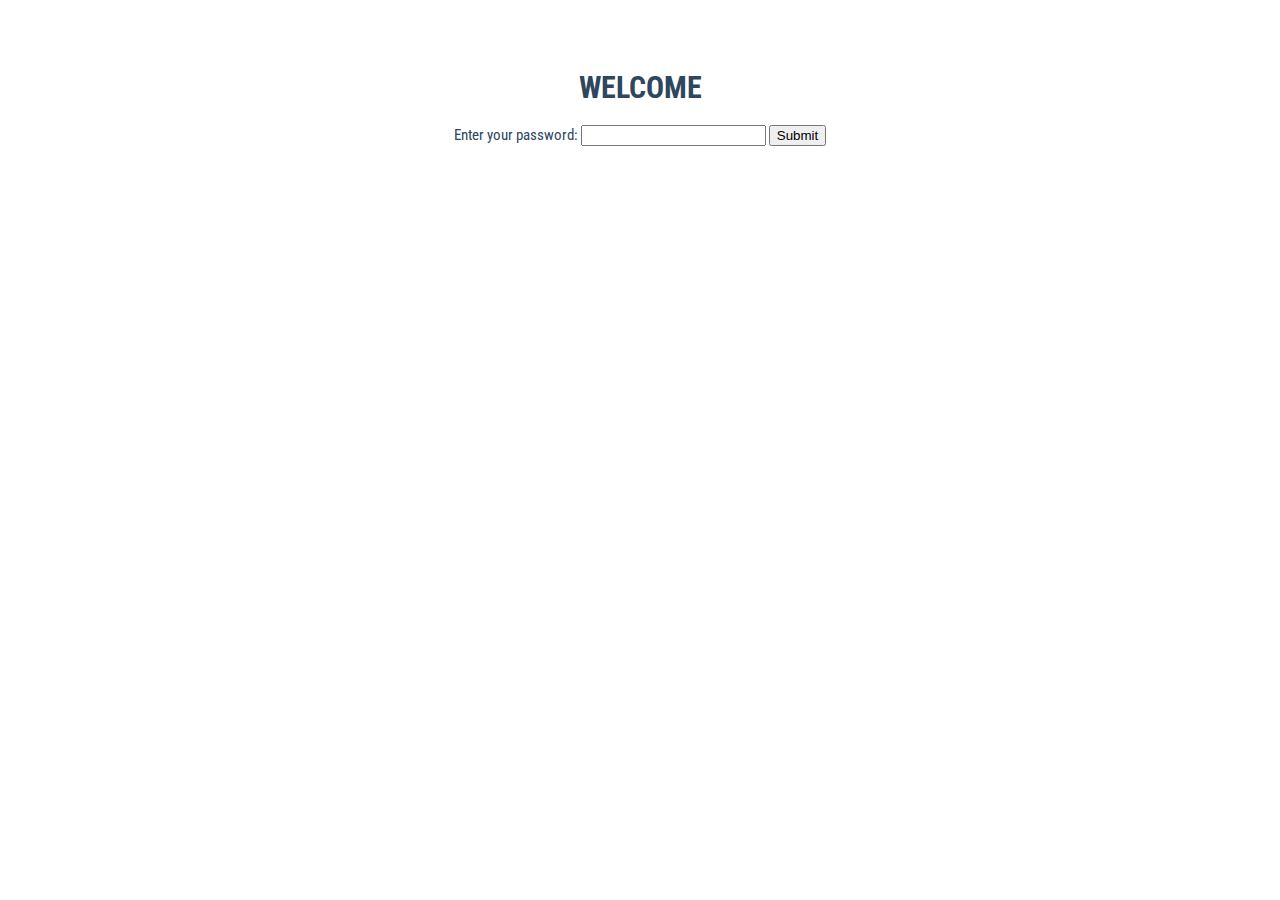
<file: index.html>
<!DOCTYPE html>
<html></html>
<head>
    <title>BLACKROCK ROBOTICS EMPLOYEE PORTAL</title>
    <link href='https://fonts.googleapis.com/css?family=Roboto Condensed' rel='stylesheet'>
<style>
body {
    font-family: 'Roboto Condensed';font-size: 15px;
}
</style>
    <meta charset="UTF-8">
    <meta http-equiv="X-UA-Compatible" content="IE=edge">
    <meta name="viewport" content="width=device-width, initial-scale=1.0">
    <link rel="stylesheet" href="Untitled-4.css">
    <h1> WELCOME </h1>
</head>

<body>
<form>
    <label for="pswd">Enter your password: </label>
    <input type="password" id="pswd">
    <input type="button" value="Submit" onclick="checkPswd();" />
</form>
<!--Function to check password the already set password is admin-->
<script type="text/javascript">
    function checkPswd() {
        var confirmPassword = "admin";
        var password = document.getElementById("pswd").value;
        if (password == confirmPassword) {
             window.location="Untitled-2.html";
        }
        else{
            alert("Passwords do not match.");
        }
    }
</script>
</body>
</html>
</file>
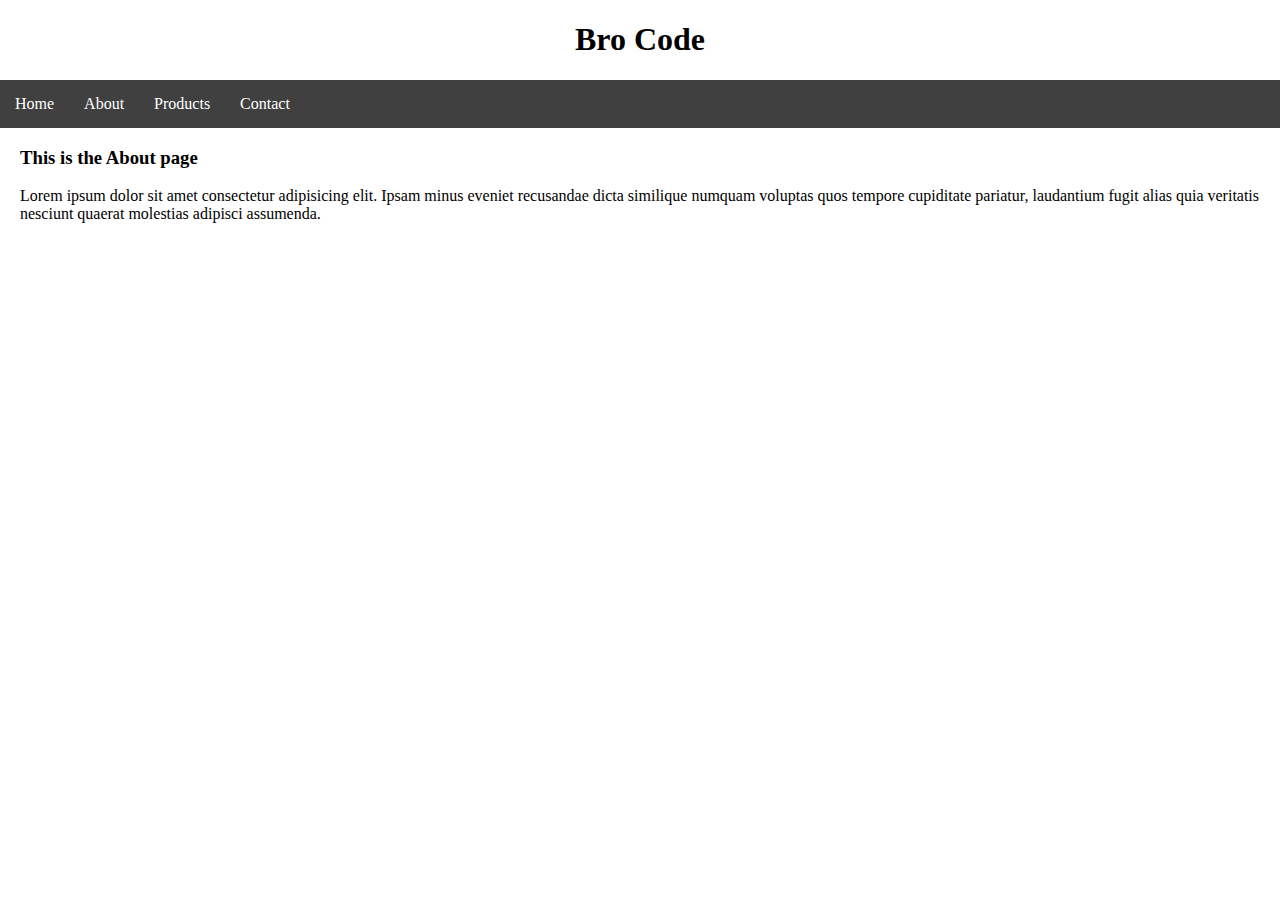
<file: about.html>
<!DOCTYPE html>
<html lang="en">
<head>
    <meta charset="UTF-8">
    <meta http-equiv="X-UA-Compatible" content="IE=edge">
    <meta name="viewport" content="width=device-width, initial-scale=1.0">
    <title>Bro Code</title>
    <link rel="stylesheet" href="Untitled-3.css">
</head>
<body>

    <h1>Bro Code</h1>

    <nav class="navbar">
        <ul>
            <li><a href="index.html">Home</a></li>
            <li><a href="about.html">About</a></li>
            <li><a href="products.html">Products</a></li>
            <li><a href="contact.html">Contact</a></li>
        </ul>
    </nav>

    <main>
        <h3>This is the About page</h3>
        <p>Lorem ipsum dolor sit amet consectetur adipisicing elit. Ipsam minus eveniet recusandae dicta similique numquam voluptas quos tempore cupiditate pariatur, laudantium fugit alias quia veritatis nesciunt quaerat molestias adipisci assumenda.</p>
    </main>

</body>
</html>
</file>
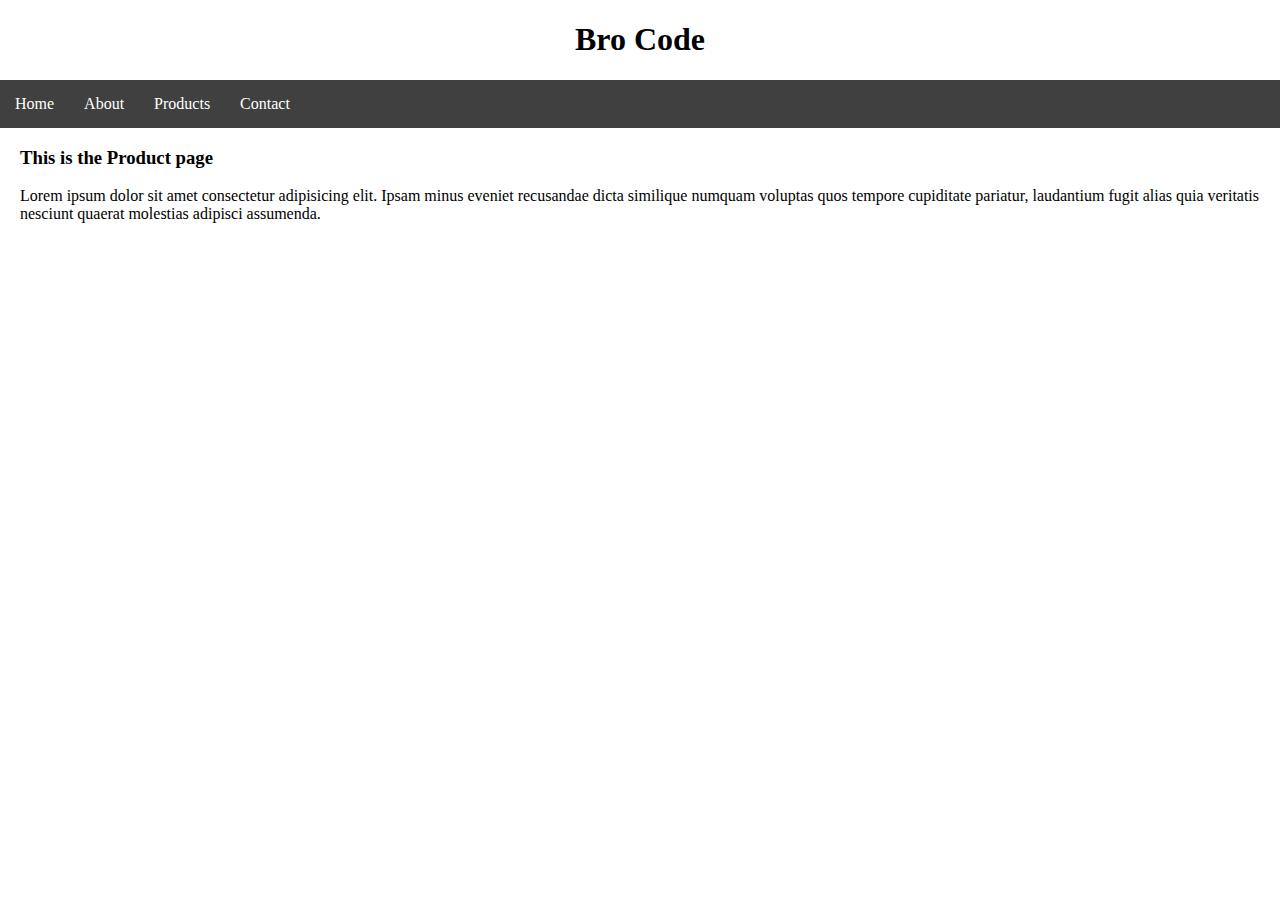
<file: products.html>
<!DOCTYPE html>
<html lang="en">
<head>
    <meta charset="UTF-8">
    <meta http-equiv="X-UA-Compatible" content="IE=edge">
    <meta name="viewport" content="width=device-width, initial-scale=1.0">
    <title>Bro Code</title>
    <link rel="stylesheet" href="Untitled-3.css">
</head>
<body>

    <h1>Bro Code</h1>

    <nav class="navbar">
        <ul>
            <li><a href="Untitled-2.html">Home</a></li>
            <li><a href="about.html">About</a></li>
            <li><a href="products.html">Products</a></li>
            <li><a href="contact.html">Contact</a></li>
        </ul>
    </nav>

    <main>
        <h3>This is the Product page</h3>
        <p>Lorem ipsum dolor sit amet consectetur adipisicing elit. Ipsam minus eveniet recusandae dicta similique numquam voluptas quos tempore cupiditate pariatur, laudantium fugit alias quia veritatis nesciunt quaerat molestias adipisci assumenda.</p>
    </main>

</body>
</html>
</file>
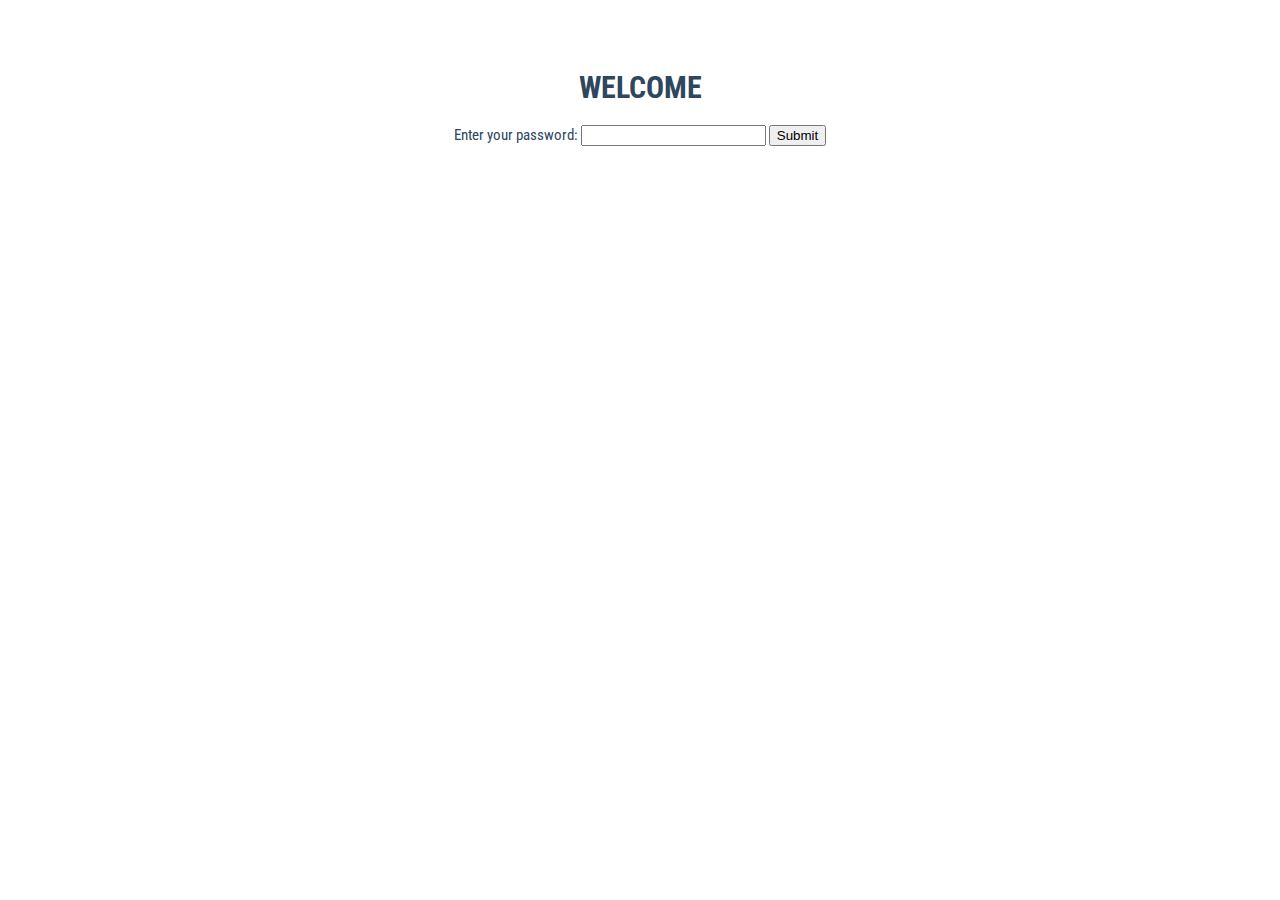
<file: Untitled-1.html>
<!DOCTYPE html>
<html></html>
<head>
    <title>BLACKROCK ROBOTICS EMPLOYEE PORTAL</title>
    <link href='https://fonts.googleapis.com/css?family=Roboto Condensed' rel='stylesheet'>
<style>
body {
    font-family: 'Roboto Condensed';font-size: 15px;
}
</style>
    <meta charset="UTF-8">
    <meta http-equiv="X-UA-Compatible" content="IE=edge">
    <meta name="viewport" content="width=device-width, initial-scale=1.0">
    <link rel="stylesheet" href="Untitled-4.css">
    <h1> WELCOME </h1>
</head>

<body>
<form>
    <label for="pswd">Enter your password: </label>
    <input type="password" id="pswd">
    <input type="button" value="Submit" onclick="checkPswd();" />
</form>
<!--Function to check password the already set password is admin-->
<script type="text/javascript">
    function checkPswd() {
        var confirmPassword = "admin";
        var password = document.getElementById("pswd").value;
        if (password == confirmPassword) {
             window.location="Untitled-2.html";
        }
        else{
            alert("Passwords do not match.");
        }
    }
</script>
</body>
</html>
</file>
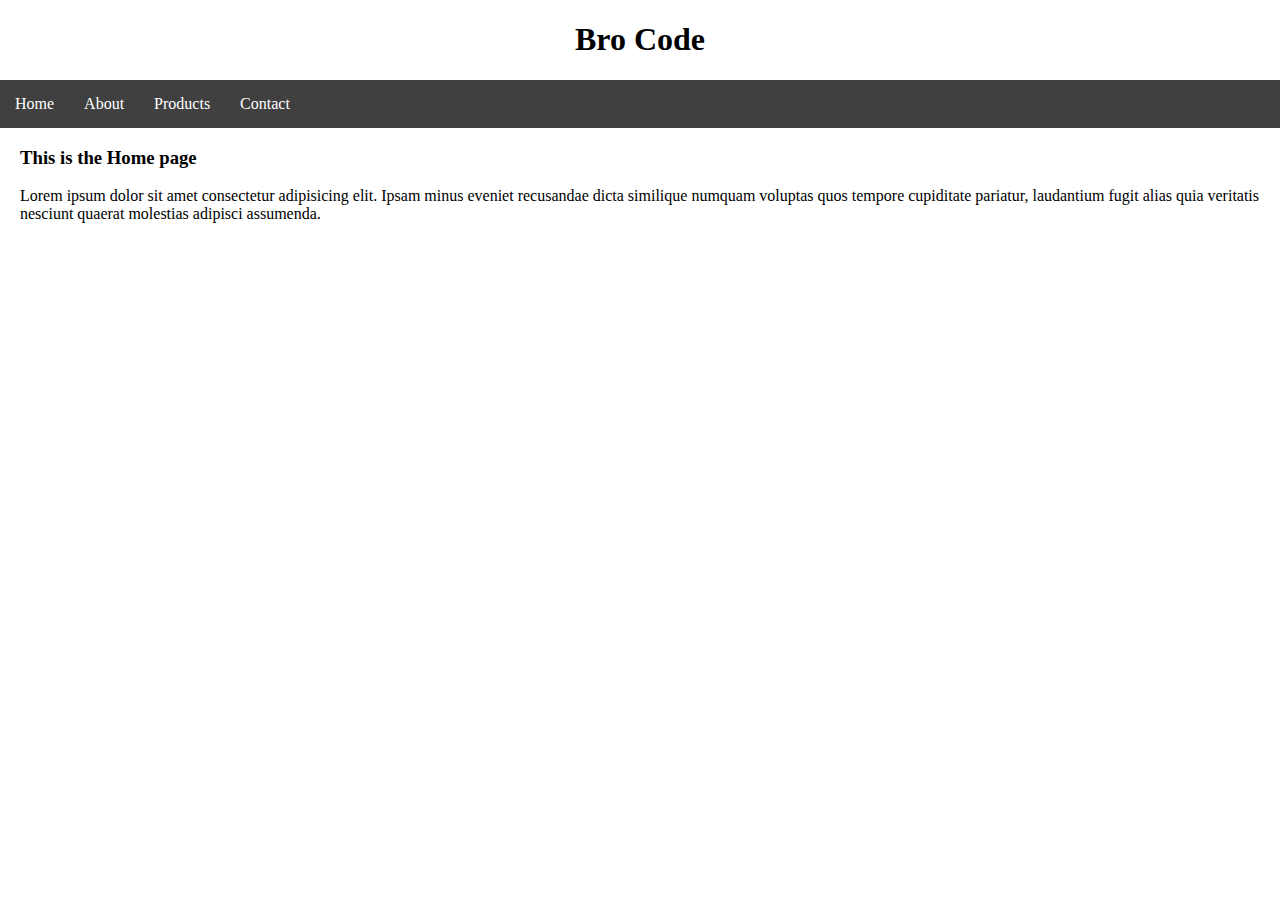
<file: Untitled-2.html>
<!DOCTYPE html>
<html lang="en">
<head>
    <meta charset="UTF-8">
    <meta http-equiv="X-UA-Compatible" content="IE=edge">
    <meta name="viewport" content="width=device-width, initial-scale=1.0">
    <title>Bro Code</title>
    <link rel="stylesheet" href="Untitled-3.css">
</head>
<body>

    <h1>Bro Code</h1>

    <nav class="navbar">
        <ul>
            <li><a href="Untitled-2.html">Home</a></li>
            <li><a href="about.html">About</a></li>
            <li><a href="products.html">Products</a></li>
            <li><a href="contact.html">Contact</a></li>
        </ul>
    </nav>

    <main>
        <h3>This is the Home page</h3>
        <p>Lorem ipsum dolor sit amet consectetur adipisicing elit. Ipsam minus eveniet recusandae dicta similique numquam voluptas quos tempore cupiditate pariatur, laudantium fugit alias quia veritatis nesciunt quaerat molestias adipisci assumenda.</p>
    </main>

</body>
</html>
</file>
<file: Untitled-4.css>
body {
    text-align: center;
    margin: auto;
    width: 640px; 
    padding: 50px;
    color: #2E475D;    
  }
</file>
<file: Untitled-3.css>
/*css*/

body{
    margin: 0px;
}
main{
    margin-left: 20px;
    margin-right: 20px;
}
h1{
    text-align: center;
}
.navbar ul{
    list-style-type: none;
    background-color: hsl(0, 0%, 25%);
    padding: 0px;
    margin: 0px;
    overflow: hidden;
}
.navbar a{
    color: white;
    text-decoration: none;
    padding: 15px;
    display: block;
    text-align: left;
}
.navbar a:hover{
    background-color: hsl(0, 0%, 10%);
}
.navbar li{
    float: left;
}
</file>
